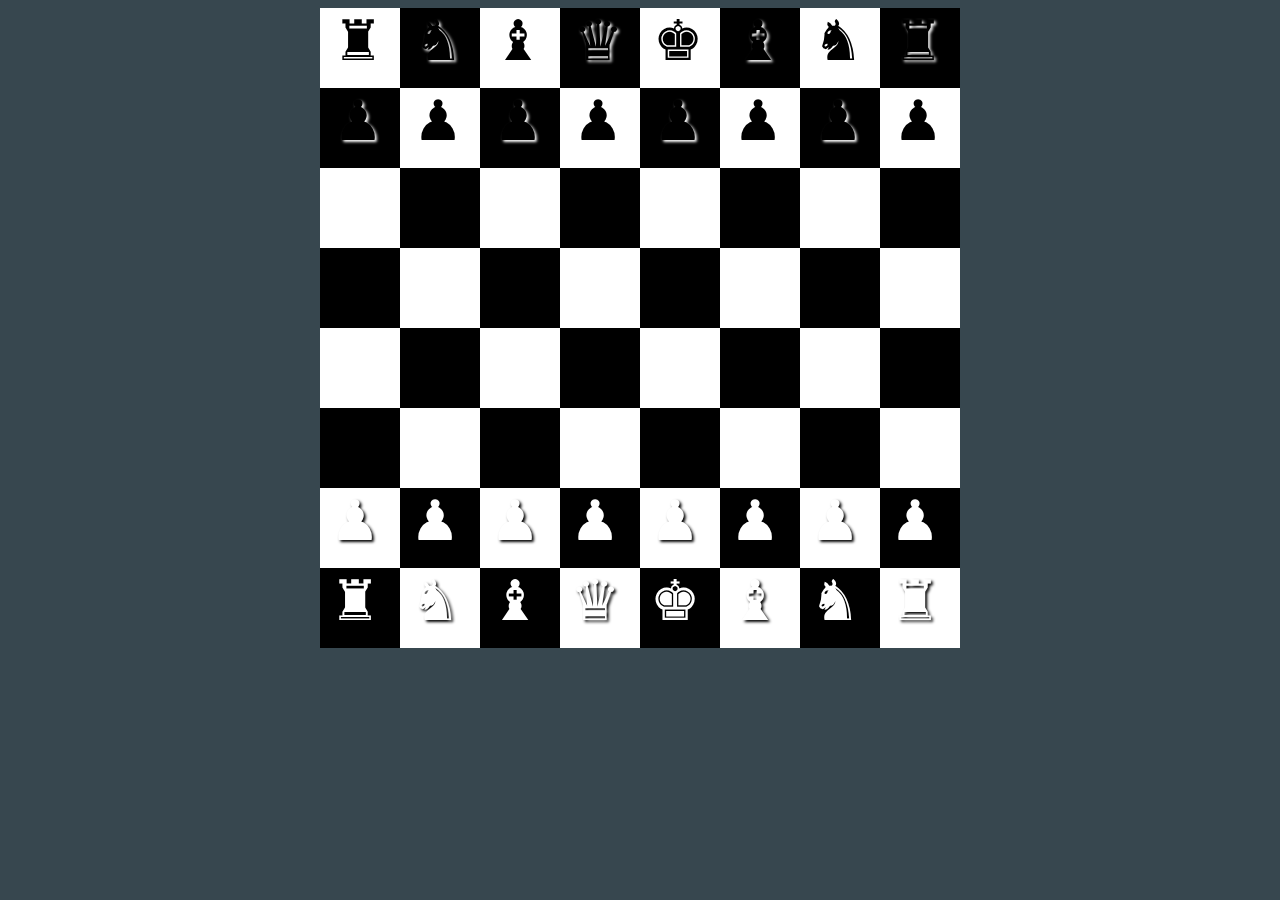
<file: chess/chess.html>
<!DOCTYPE html>
<html lang="en">

<head>
    <meta charset="UTF-8">
    <meta http-equiv="X-UA-Compatible" content="IE=edge">
    <meta name="viewport" content="width=device-width, initial-scale=1.0">
    <link rel="stylesheet" href="chess.css">
    <title>Document</title>
</head>

<body>
    <div class="chess">
        <div class="row">
            <div class="square"><span class="piece">&#9820;</span></div>
            <div class="square"><span class="piece">&#9822;</span></div>
            <div class="square"><span class="piece">&#9821;</span></div>
            <div class="square"><span class="piece">&#9819;</span></div>
            <div class="square"><span class="piece">&#9818;</span></div>
            <div class="square"><span class="piece">&#9821;</span></div>
            <div class="square"><span class="piece">&#9822;</span></div>
            <div class="square"><span class="piece">&#9820;</span></div>
        </div>
        <div class="row">
            <div class="square"><span class="piece">&#9823;</span></div>
            <div class="square"><span class="piece">&#9823;</span></div>
            <div class="square"><span class="piece">&#9823;</span></div>
            <div class="square"><span class="piece">&#9823;</span></div>
            <div class="square"><span class="piece">&#9823;</span></div>
            <div class="square"><span class="piece">&#9823;</span></div>
            <div class="square"><span class="piece">&#9823;</span></div>
            <div class="square"><span class="piece">&#9823;</span></div>
        </div>
        <div class="row">
            <div class="square"></div>
            <div class="square"></div>
            <div class="square"></div>
            <div class="square"></div>
            <div class="square"></div>
            <div class="square"></div>
            <div class="square"></div>
            <div class="square"></div>
        </div>
        <div class="row">
            <div class="square"></div>
            <div class="square"></div>
            <div class="square"></div>
            <div class="square"></div>
            <div class="square"></div>
            <div class="square"></div>
            <div class="square"></div>
            <div class="square"></div>
        </div>
        <div class="row">
            <div class="square"></div>
            <div class="square"></div>
            <div class="square"></div>
            <div class="square"></div>
            <div class="square"></div>
            <div class="square"></div>
            <div class="square"></div>
            <div class="square"></div>
        </div>
        <div class="row">
            <div class="square"></div>
            <div class="square"></div>
            <div class="square"></div>
            <div class="square"></div>
            <div class="square"></div>
            <div class="square"></div>
            <div class="square"></div>
            <div class="square"></div>
        </div>
        <div class="row">
            <div class="square"><span class="piece-white">&#9823;</span></div>
            <div class="square"><span class="piece-white">&#9823;</span></div>
            <div class="square"><span class="piece-white">&#9823;</span></div>
            <div class="square"><span class="piece-white">&#9823;</span></div>
            <div class="square"><span class="piece-white">&#9823;</span></div>
            <div class="square"><span class="piece-white">&#9823;</span></div>
            <div class="square"><span class="piece-white">&#9823;</span></div>
            <div class="square"><span class="piece-white">&#9823;</span></div>
        </div>
        <div class="row">
            <div class="square"><span class="piece-white">&#9820;</span></div>
            <div class="square"><span class="piece-white">&#9822;</span></div>
            <div class="square"><span class="piece-white">&#9821;</span></div>
            <div class="square"><span class="piece-white">&#9818;</span></div>
            <div class="square"><span class="piece-white">&#9819;</span></div>
            <div class="square"><span class="piece-white">&#9821;</span></div>
            <div class="square"><span class="piece-white">&#9822;</span></div>
            <div class="square"><span class="piece-white">&#9820;</span></div>
        </div>
    </div>

</body>

</html>
</file>
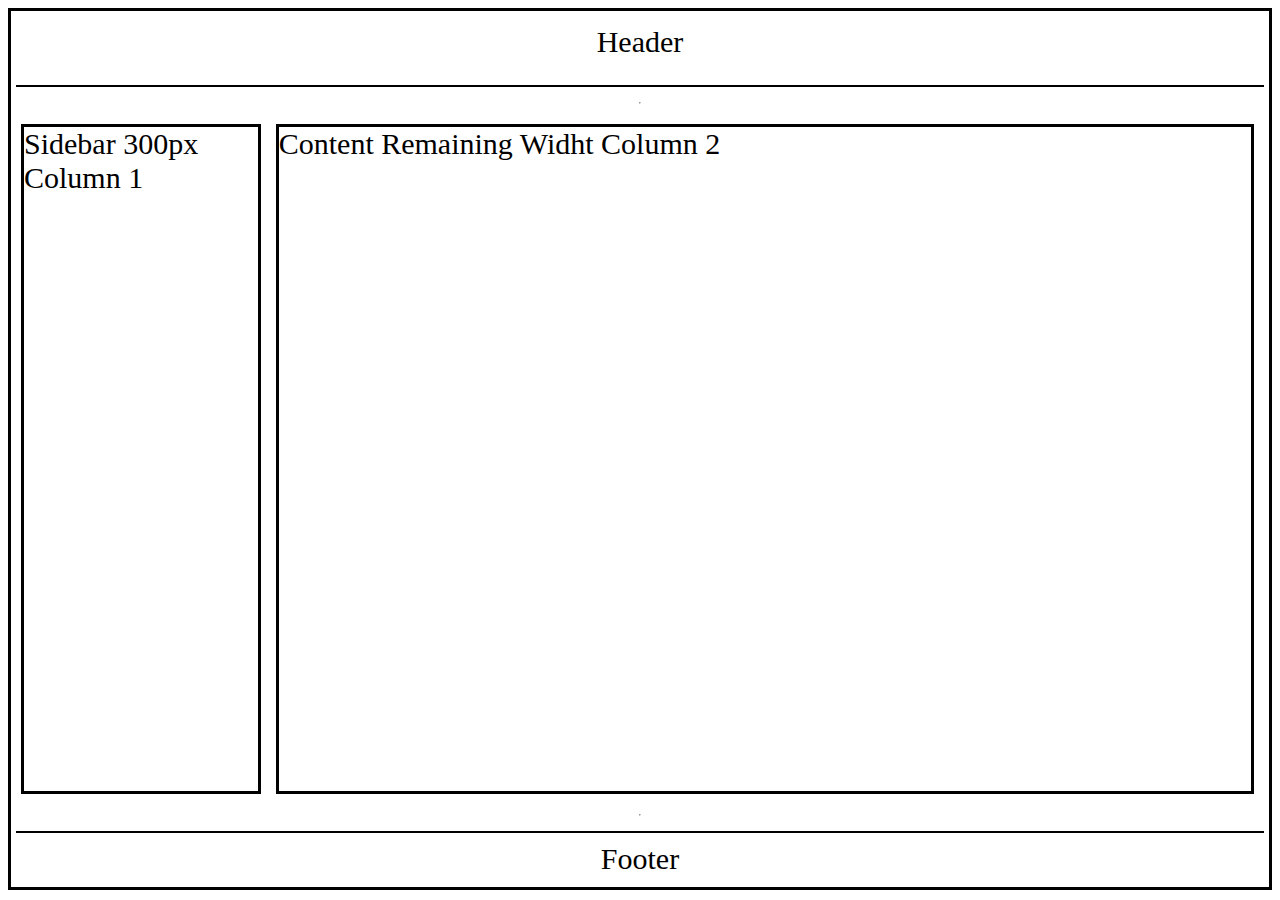
<file: layout/layout.html>
<!DOCTYPE html>
<html lang="en">

<head>
    <meta charset="UTF-8">
    <meta http-equiv="X-UA-Compatible" content="IE=edge">
    <meta name="viewport" content="width=device-width, initial-scale=1.0">
    <link rel="stylesheet" href="app.css">
    <title>Document</title>
</head>

<body>
    <div class="container">


        <div class="header">
            Header
        </div>
        <hr>
        <main class="main">
            <div class="sidebar">Sidebar 300px Column 1</div>
            <div class="content">Content Remaining Widht Column 2</div>
        </main>

        <hr>

        <footer class="footer">
            Footer
        </footer>
    </div>

</body>

</html>
</file>
<file: chess/chess.css>
body {
    background: #37474f;
}

.chess {
    display: flex;
    margin: 0 auto;
    width: 640px;
    flex-wrap: wrap;
}



.square {
    width: 80px;
    height: 80px;
    background: white;

}

.row {
    display: flex;
}

.row:nth-of-type(2n) {
    flex-direction: row-reverse;
}

.square:nth-of-type(2n) {
    background: black;
}

.piece {
    font-size: 3.5rem;
    padding-left: 0.8rem;
    color: black;
    text-shadow: 2px 2px 3px white;


}

.piece-white {
    font-size: 3.5rem;
    padding-left: 10px;
    color: white;
    text-shadow: 2px 2px 3px black;
}
</file>
<file: layout/app.css>
.container {
    font-size: 30px;
    display: flex;
    border: 3px solid black;
    flex-direction: column;
    align-items: center;
    padding: 5px;
}

.main {
    display: flex;
    flex-direction: row;
    justify-content: space-around;
    width: 100%;
    height: calc(100vh - 220px);
    

}

.sidebar {

    flex-basis: 300px;
    margin: 5px 10px 5px 5px;
    border: 3px solid black;
}

.content {
    width: 100%;

    margin: 5px 10px 5px 5px;
    border: 3px solid black;
}

.header {
    text-align: center;
    height: 60px;
    width: 100%;
    border-bottom: 2px solid black;
    padding-top : 0.3em
}

.footer {
    border-top: 2px solid black;
    text-align: center;
    height: 40px;
    width: 100%;
    padding-top: 0.3em;
   
}
</file>
